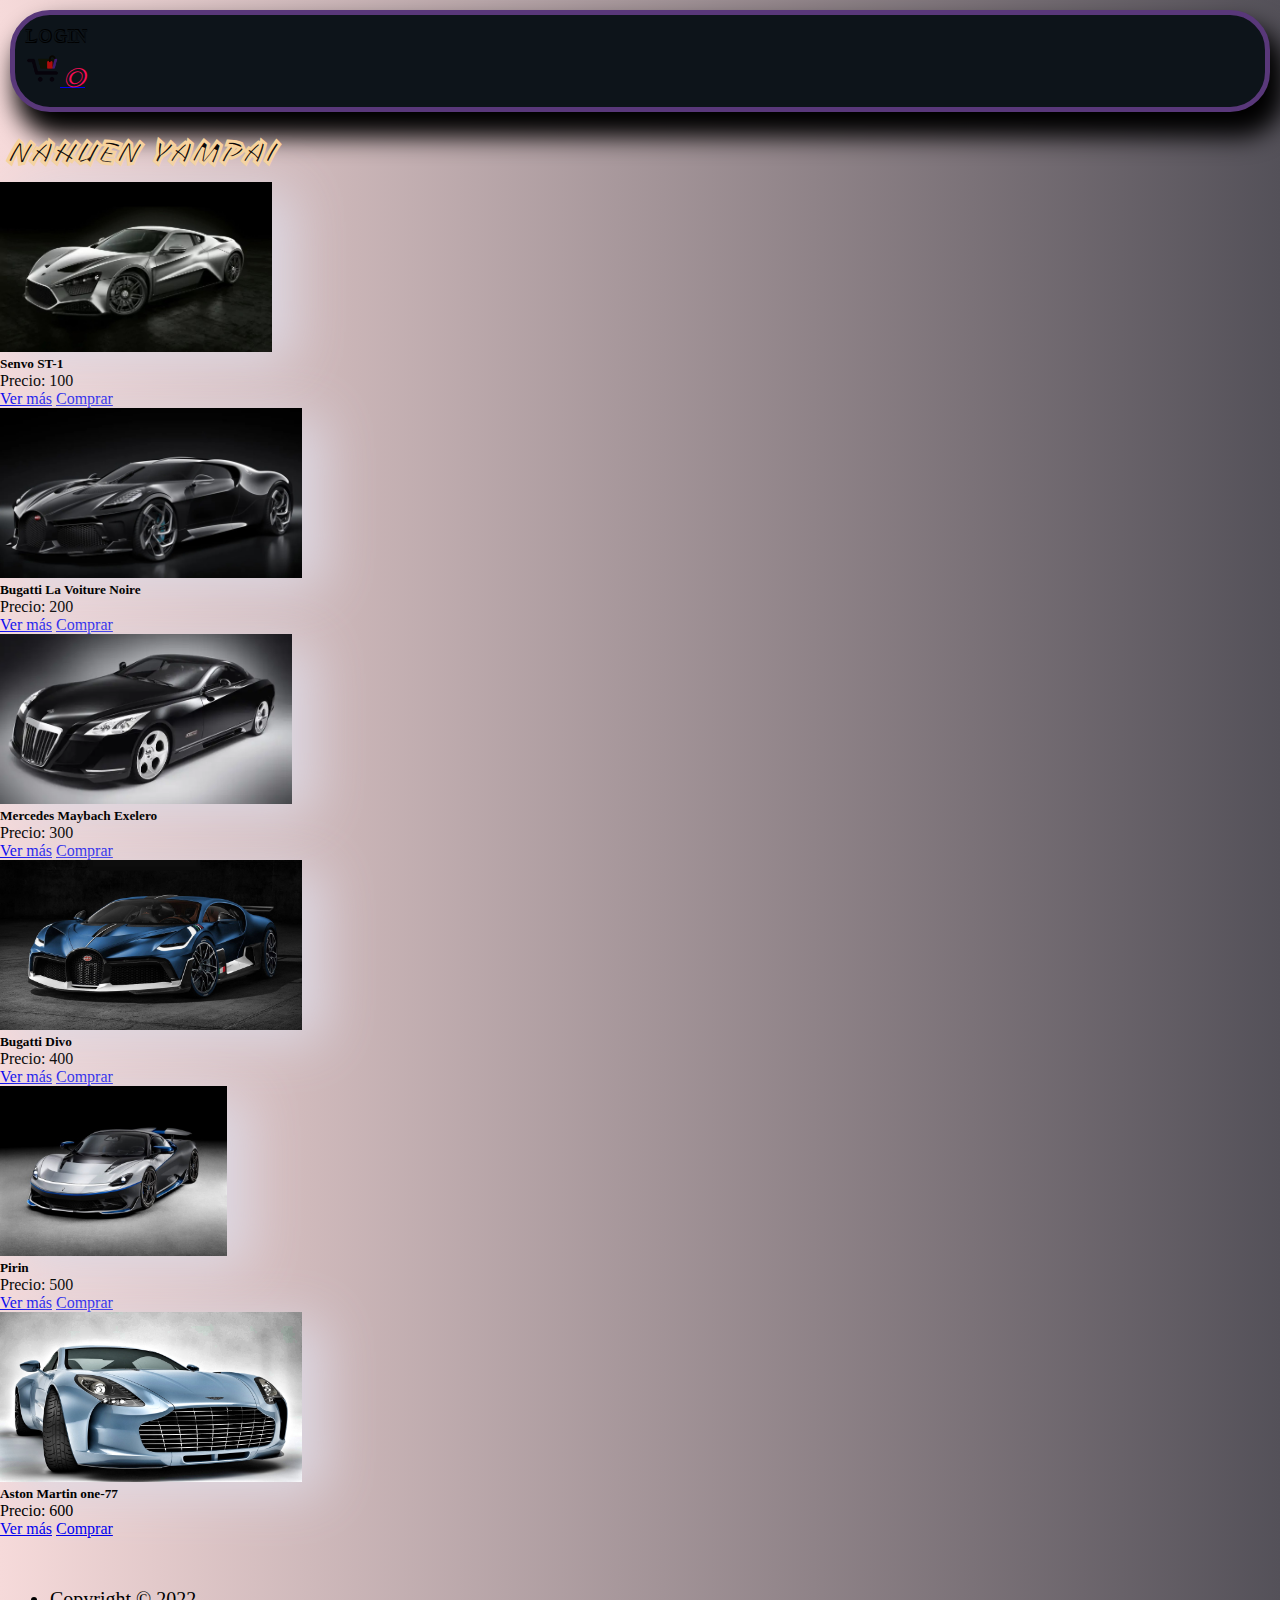
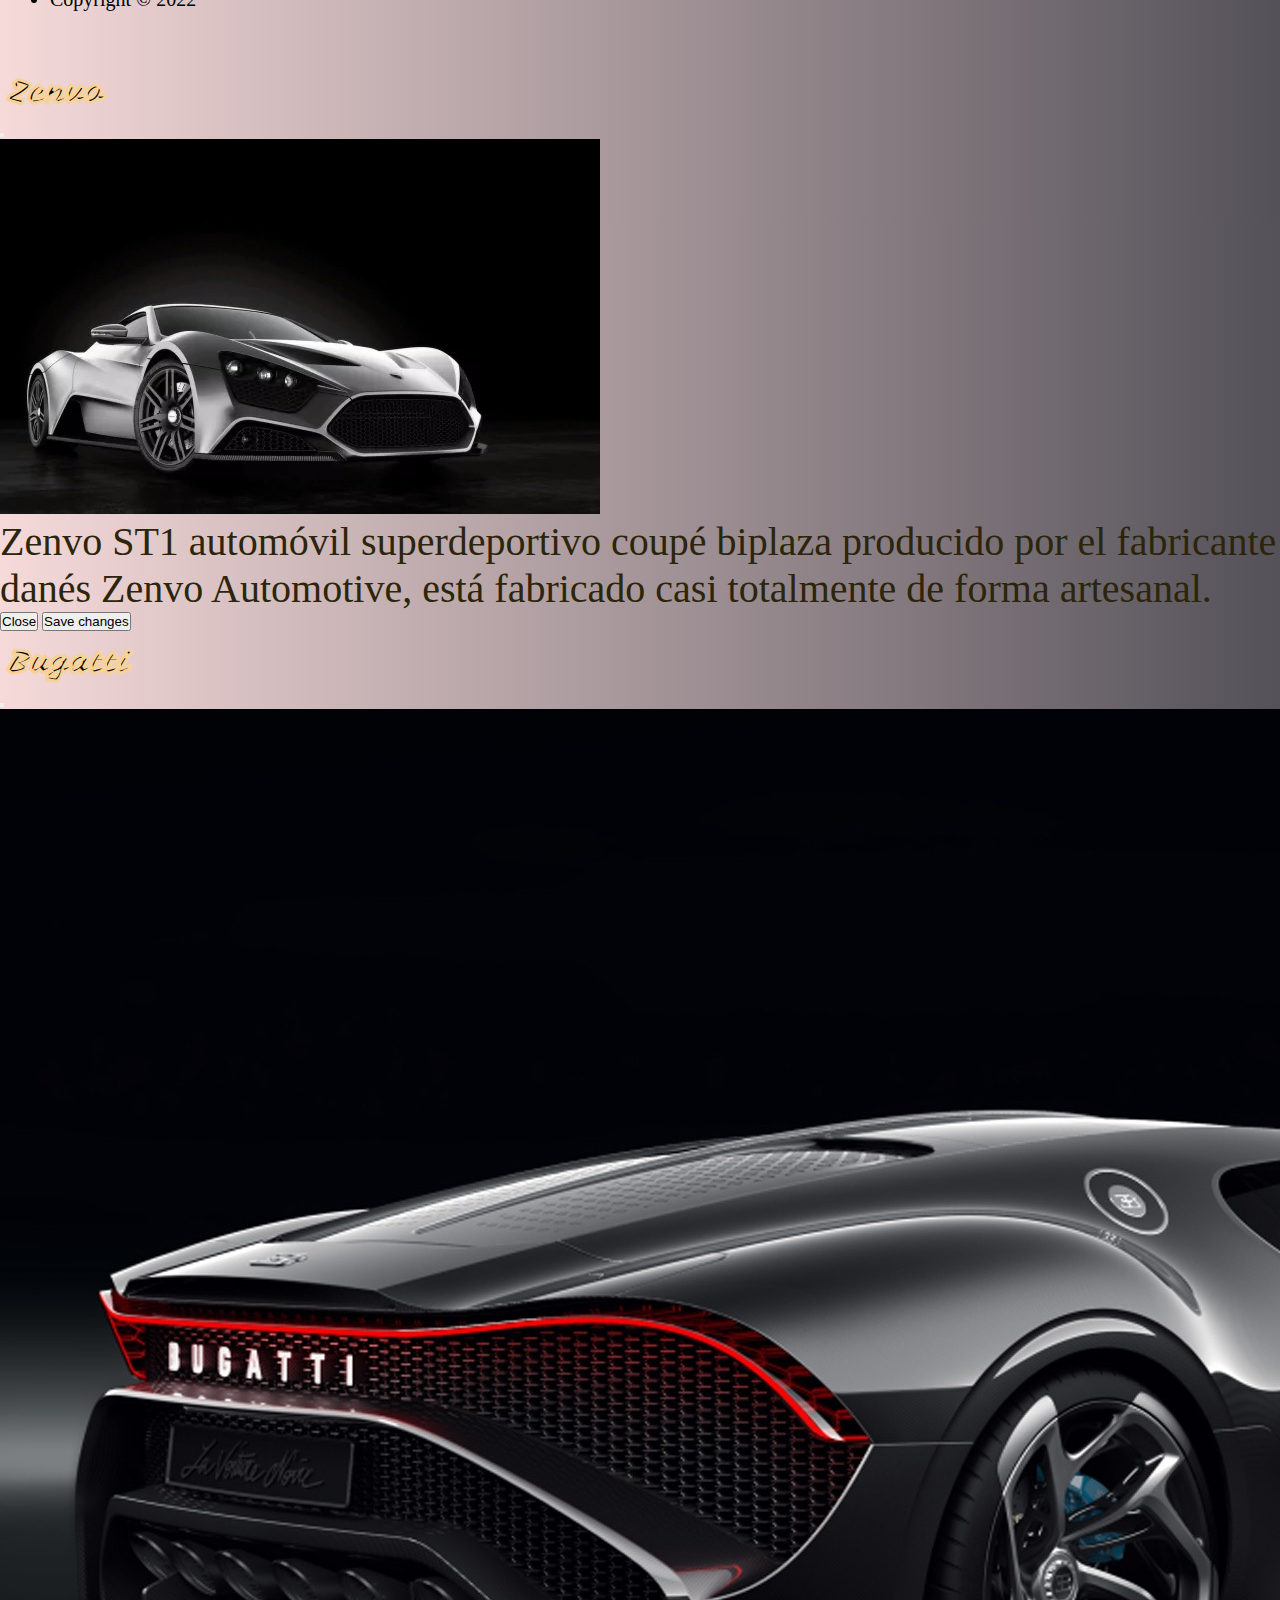
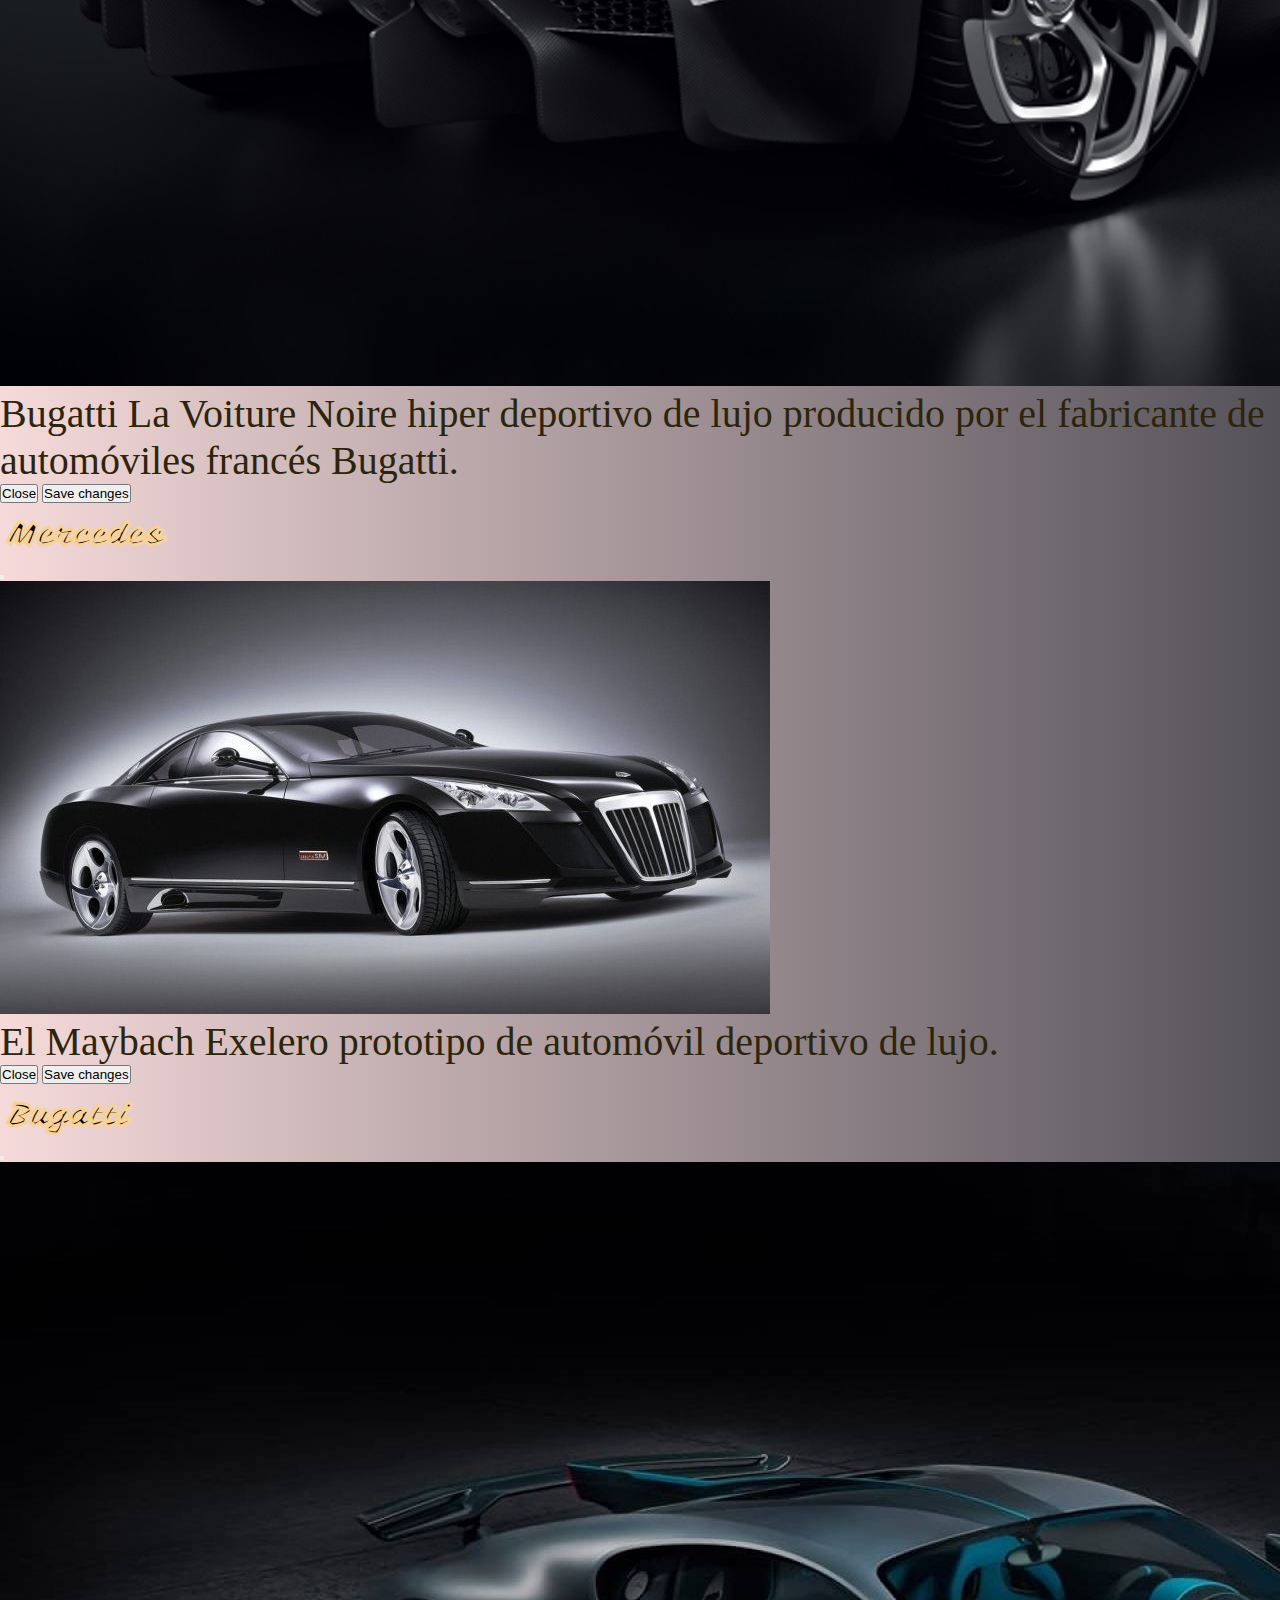
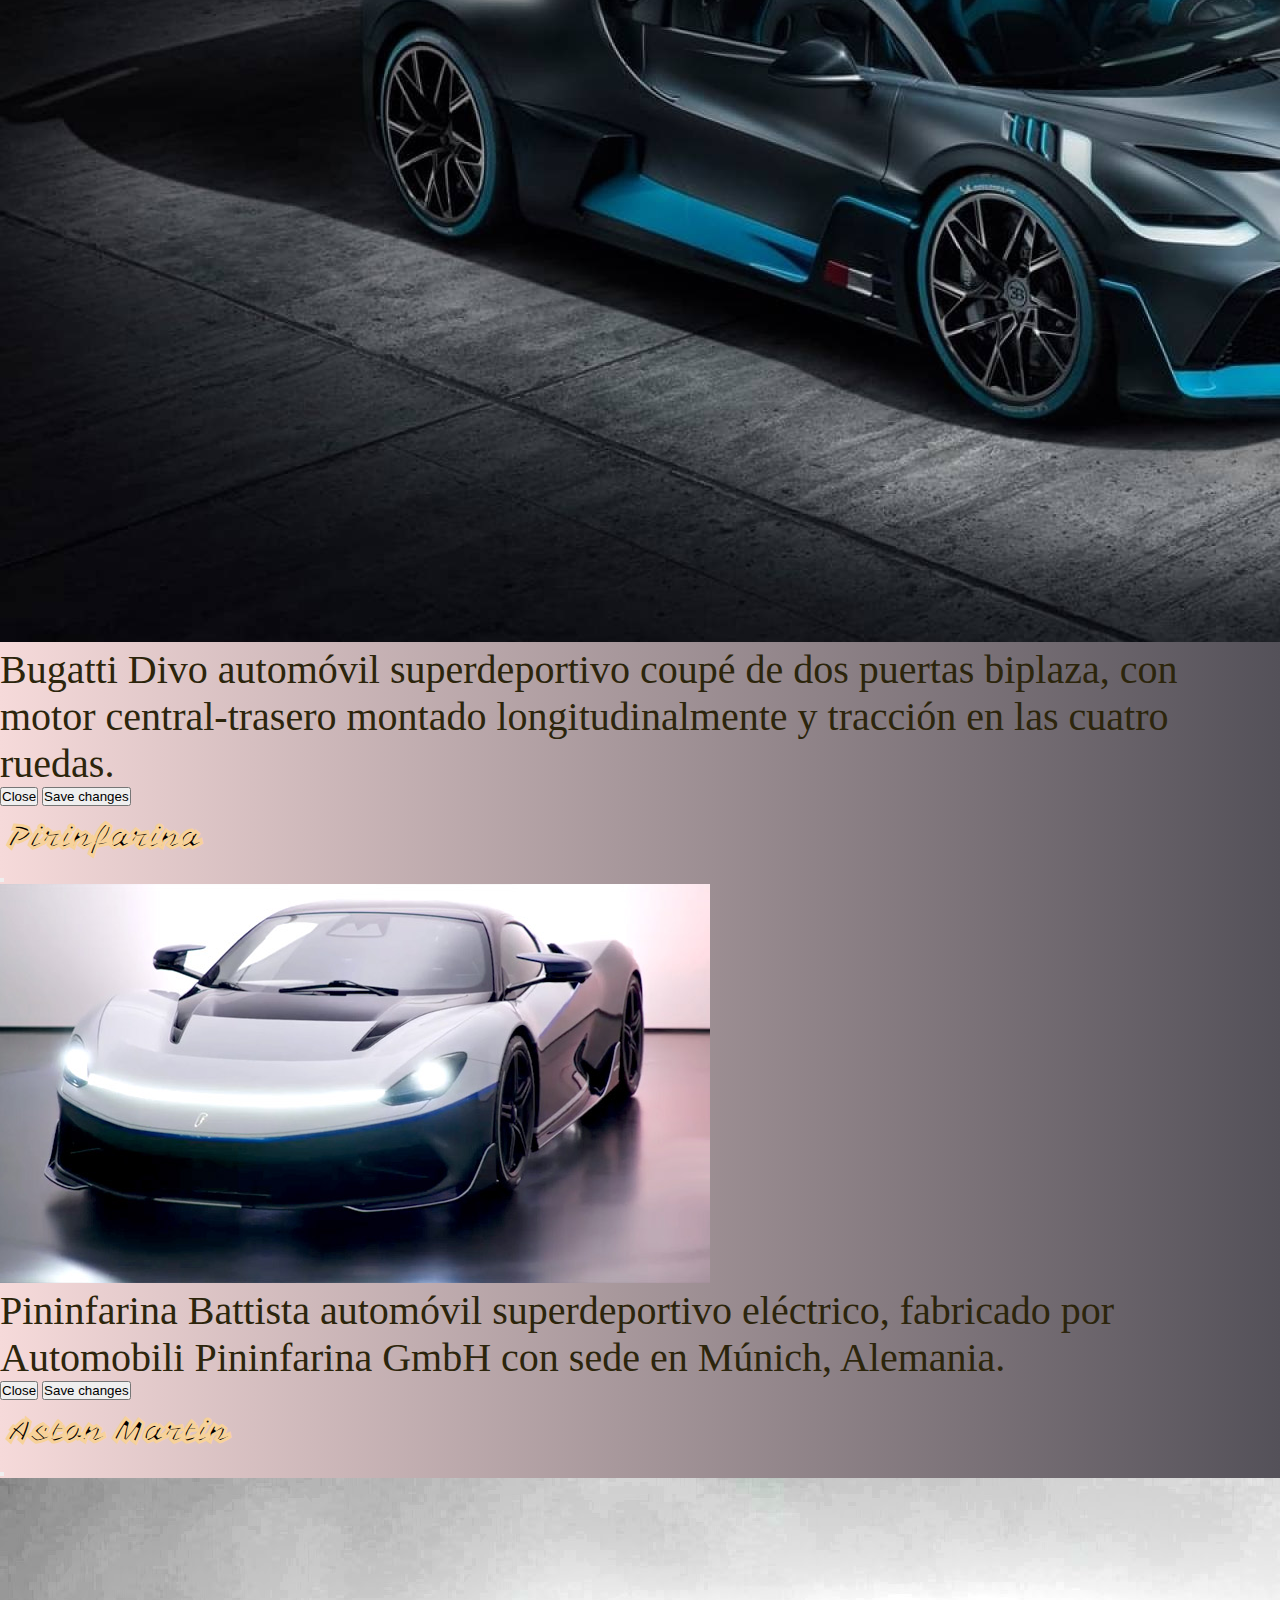
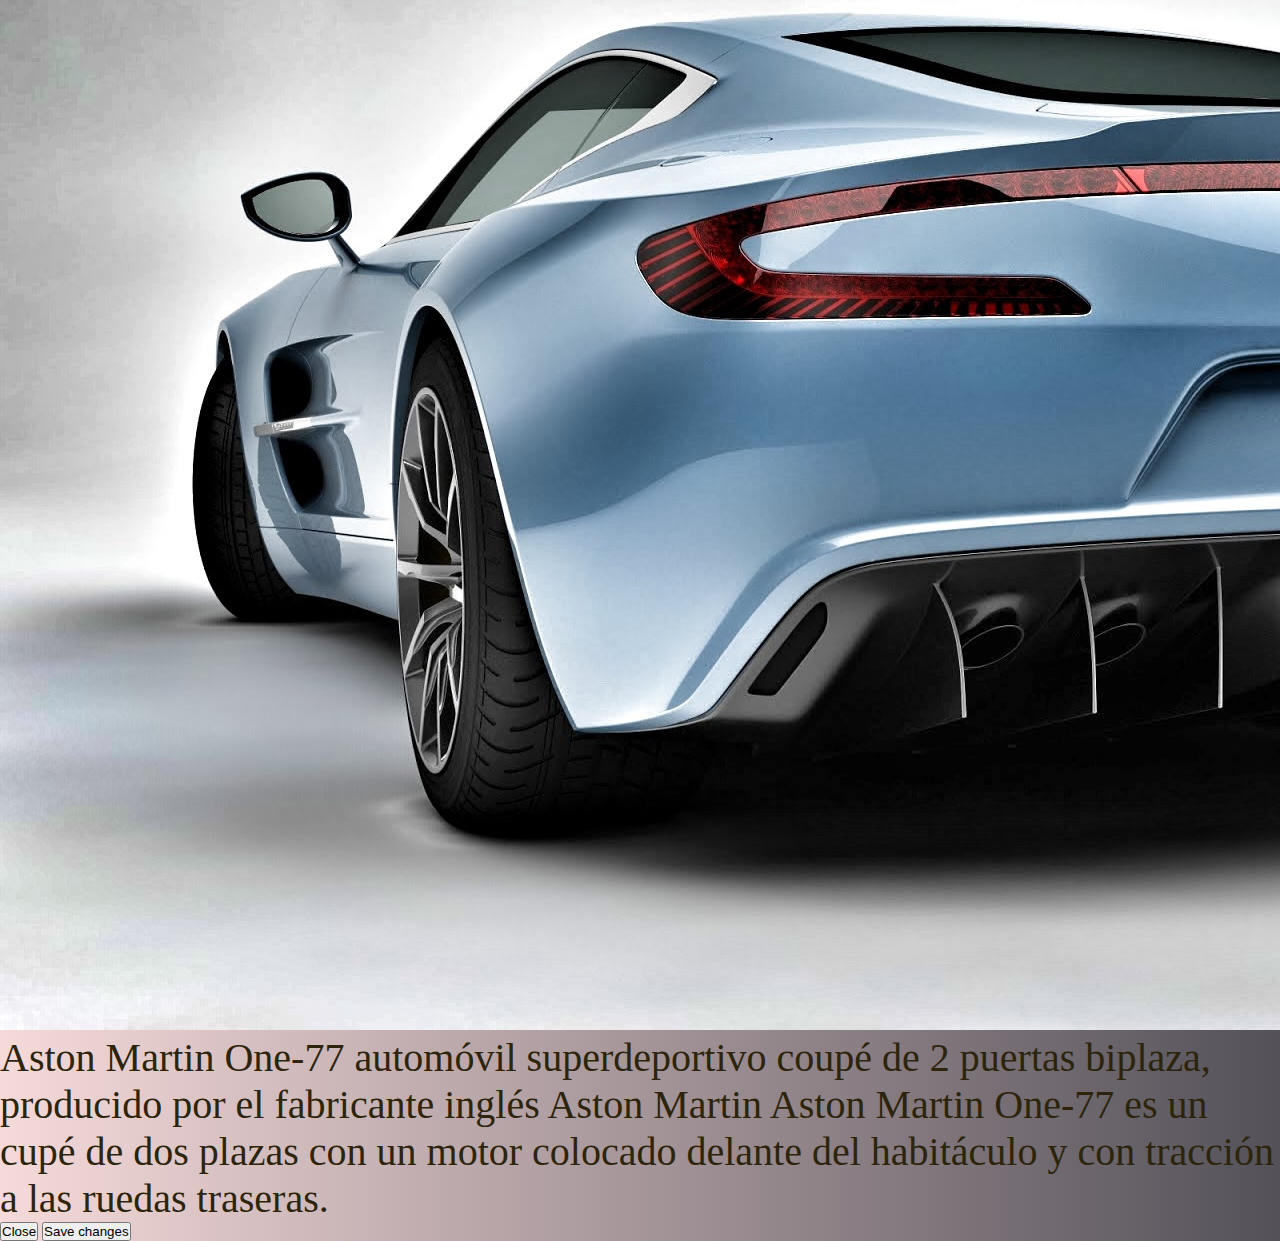
<file: index.html>
<!DOCTYPE html>
<html lang="en">

<head>
  <meta charset="UTF-8" />
  <meta http-equiv="X-UA-Compatible" content="IE=edge" />
  <meta name="viewport" content="width=device-width, initial-scale=1.0" />
  <link rel="stylesheet" href="/assets/css/style.css">
  <link rel="preconnect" href="https://fonts.googleapis.com">
<link rel="preconnect" href="https://fonts.gstatic.com" crossorigin>
<link rel="preconnect" href="https://fonts.googleapis.com">
<link rel="preconnect" href="https://fonts.gstatic.com" crossorigin>
<link href="https://fonts.googleapis.com/css2?family=Vampiro+One&display=swap" rel="stylesheet">
<link href="https://fonts.googleapis.com/css2?family=Jacques+Francois+Shadow&display=swap" rel="stylesheet">
  <link href="https://cdn.jsdelivr.net/npm/bootstrap@5.3.0-alpha1/dist/css/bootstrap.min.css" rel="stylesheet" integrity="sha384-GLhlTQ8iRABdZLl6O3oVMWSktQOp6b7In1Zl3/Jr59b6EGGoI1aFkw7cmDA6j6gD" crossorigin="anonymous">  
  <title>Iniciando Portafolio</title>
</head>

<body>
     
  <nav class="container navbar bg-body-tertiary  ">
    <div id="login" class="container-fluid">
      <p>LOGIN</p>        
      <a class="navbar-brand" href="#">                
        <img src="./assets/img/icons8-shop-64.png"/>
        <i>0</i>
      </a>
    </div>
  </nav>  
    
    

  <main class="container">
    <section class="productos">
      <h1 class="text-center my-5">NAHUEN YAMPAI</h1>     

      
      <!-- PRODUCTOS CARD 1-->
      <section class="contenedor-productos">
        <div class="row">
          <div class="card-products col-12 col-md-6 col-lg-4">
            <div class="card m-auto my-3" style="width: 18rem">
              <img src="/assets/img/ZenvoST1gris2.jpg" alt="" />
              <div class="card-body">
                <h5 class="card-title">Senvo ST-1</h5>
                <p class="card-text">Precio: 100</p>
                <a href="#" class="card-link btn btn-outline-secondary" data-bs-toggle="modal"
                  data-bs-target="#exampleModalLabel1">Ver más</a>
                <a href="#" class="card-link btn btn-outline-success" target="_blank">Comprar</a>
              </div>
            </div>
          </div>

          <!-- PRODUCTOS CARD 2-->
          <div class="col-12 col-md-6 col-lg-4">
            <div class="card m-auto my-3" style="width: 18rem">
              <img src="/assets/img/BUGATTILAVOITURE.jpg" alt="" />
              <div class="card-body">
                <h5 class="card-title">Bugatti La Voiture Noire</h5>
                <p class="card-text">Precio: 200</p>
                <a href="#" class="card-link btn btn-outline-secondary" data-bs-toggle="modal"
                  data-bs-target="#Modal2">Ver más</a>
                <a href="#" class="card-link btn btn-outline-success">Comprar</a>
              </div>
            </div>
          </div>

          <!-- PRODUCTOS CARD 3-->
          <div class="col-12 col-md-6 col-lg-4">
            <div class="card m-auto my-3" style="width: 18rem">
              <img src="/assets/img/maybach.png" alt="" />
              <div class="card-body">
                <h5 class="card-title">Mercedes Maybach Exelero</h5>
                <p class="card-text">Precio: 300</p>
                <a href="#" class="card-link btn btn-outline-secondary" data-bs-toggle="modal"
                  data-bs-target="#exampleModal3">Ver más</a>
                <a href="#" class="card-link btn btn-outline-success">Comprar</a>
              </div>
            </div>
          </div>
          <div class="col-12 col-md-6 col-lg-4">

            <!-- PRODUCTOS CARD 4-->
            <div class="card m-auto my-3" style="width: 18rem">
              <img src="/assets/img/BugattiDiv.png" alt="" />
              <div class="card-body">
                <h5 class="card-title">Bugatti Divo</h5>
                <p class="card-text">Precio: 400</p>
                <a href="#" class="card-link btn btn-outline-secondary" data-bs-toggle="modal"
                  data-bs-target="#exampleModal4">Ver más</a>
                <a href="#" class="card-link btn btn-outline-success">Comprar</a>
              </div>
            </div>
          </div>
          <div class="col-12 col-md-6 col-lg-4">


            <!-- PRODUCTOS CARD 5-->
            <div class="card m-auto my-3" style="width: 18rem">
              <img src="/assets/img/pininfarina1.jpg" alt="" />
              <div class="card-body">
                <h5 class="card-title">Pirin</h5>
                <p class="card-text">Precio: 500</p>
                <a href="#" class="card-link btn btn-outline-secondary" data-bs-toggle="modal"
                  data-bs-target="#exampleModal5">Ver más</a>
                <a href="#" class="card-link btn btn-outline-success">Comprar</a>
              </div>
            </div>
          </div>

          <!-- PRODUCTOS CARD 6-->
          <div class="col-12 col-md-6 col-lg-4">
            <div class="card m-auto my-3" style="width: 18rem">
              <img src="/assets/img/AMone77.3.jpg" alt="" />
              <div class="card-body">
                <h5 class="card-title">Aston Martin one-77</h5>
                <p class="card-text">Precio: 600</p>
                <a href="#" class="card-link btn btn-outline-secondary" data-bs-toggle="modal"
                  data-bs-target="#exampleModal6">Ver más</a>
                <a href="#" class="card-link btn btn-outline-success" target="_blank">Comprar</a>
              </div>
            </div>
          </div>
        </div>
      </section>
    </section>
  </main>
  
  <footer class="container bg-tertiary">
    <ul>
      <li>Copyright © 2022</li>      
    </ul>
  </footer>


  <!-- INICIO MODAL 1-->
  <div class="modal fade" id="exampleModalLabel1" tabindex="-1" aria-labelledby="exampleModalLabel1" aria-hidden="true">
    <div class="modal-dialog modal-dialog-scrollable">
      <div class="modal-content">
        <div class="modal-header">
          <h1 class="modal-title fs-5" id="exampleModalLabel1">Zenvo</h1>
          <button type="button" class="btn-close" data-bs-dismiss="modal" aria-label="Close"></button>
        </div>
        <div class="modal-body">
          <img src="/assets/img/ZenvoST1gris.jpg" class="card-img-top img-fluid" alt="">
          <p>Zenvo ST1  automóvil superdeportivo coupé biplaza producido por el fabricante danés Zenvo Automotive, está fabricado casi totalmente de forma artesanal.</p>
        </div>
        <div class="modal-footer">
          <button type="button" class="btn btn-secondary" data-bs-dismiss="modal">Close</button>
          <button type="button" class="btn btn-primary">Save changes</button>
        </div>
      </div>
    </div>
  </div>
<!-- FIN MODAL 1-->

  

  <!-- INICIO MODAL 2-->
  <div class="modal fade" id="Modal2" tabindex="-1" aria-labelledby="Modal2" aria-hidden="true">
    <div class="modal-dialog modal-dialog-scrollable">
      <div class="modal-content">
        <div class="modal-header">
          <h1 class="modal-title fs-5" id="exampleModalLabel">Bugatti</h1>
          <button type="button" class="btn-close" data-bs-dismiss="modal" aria-label="Close"></button>
        </div>
        <div class="modal-body">
          <img src="/assets/img/lavoiture3.jpg" class="card-img-top img-fluid" alt="">
          <p>Bugatti La Voiture Noire hiper deportivo de lujo producido por el 
            fabricante de automóviles francés Bugatti. </p>
        </div>
        <div class="modal-footer">
          <button type="button" class="btn btn-secondary" data-bs-dismiss="modal">Close</button>
          <button type="button" class="btn btn-primary">Save changes</button>
        </div>
      </div>
    </div>
  </div>
<!-- FIN MODAL 2-->



<!-- INICIO MODAL 3-->
<div class="modal fade" id="exampleModal3" tabindex="-1" aria-labelledby="exampleModalLabel3" aria-hidden="true">
  <div class="modal-dialog modal-dialog-scrollable">
    <div class="modal-content">
      <div class="modal-header">
        <h1 class="modal-title fs-5" id="exampleModalLabel">Mercedes</h1>
        <button type="button" class="btn-close" data-bs-dismiss="modal" aria-label="Close"></button>
      </div>
      <div class="modal-body">
        <img src="/assets/img/maybachex3.jpg" class="card-img-top img-fluid" alt="">
        <p>El Maybach Exelero prototipo de automóvil deportivo de lujo.</p>
      </div>
      <div class="modal-footer">
        <button type="button" class="btn btn-secondary" data-bs-dismiss="modal">Close</button>
        <button type="button" class="btn btn-primary">Save changes</button>
      </div>
    </div>
  </div>
</div>
<!-- FIN MODAL 3-->


<!-- INICIO MODAL 4-->
<div class="modal fade" id="exampleModal4" tabindex="-1" aria-labelledby="exampleModalLabel" aria-hidden="true">
  <div class="modal-dialog modal-dialog-scrollable">
    <div class="modal-content">
      <div class="modal-header">
        <h1 class="modal-title fs-5" id="exampleModalLabel4">Bugatti</h1>
        <button type="button" class="btn-close" data-bs-dismiss="modal" aria-label="Close"></button>
      </div>
      <div class="modal-body">
        <img src="/assets/img/bugattiDivo2.jpg" class="card-img-top img-fluid" alt="">
      <p>Bugatti Divo  automóvil superdeportivo coupé de dos puertas biplaza, con motor central-trasero montado longitudinalmente y tracción en las cuatro ruedas.</p>
      </div>
      <div class="modal-footer">
        <button type="button" class="btn btn-secondary" data-bs-dismiss="modal">Close</button>
        <button type="button" class="btn btn-primary">Save changes</button>
      </div>
    </div>
  </div>
</div>
<!-- FIN MODAL 4-->



<!-- INICIO MODAL 5-->
<div class="modal fade" id="exampleModal5" tabindex="-1" aria-labelledby="exampleModalLabel5" aria-hidden="true">
  <div class="modal-dialog modal-dialog-scrollable">
    <div class="modal-content">
      <div class="modal-header">
        <h1 class="modal-title fs-5" id="exampleModalLabel5">Pirinfarina</h1>
        <button type="button" class="btn-close" data-bs-dismiss="modal" aria-label="Close"></button>
      </div>
      <div class="modal-body">
        <img src="/assets/img/pirinfarina3.png" class="card-img-top img-fluid" alt="">
        <p>Pininfarina Battista automóvil superdeportivo eléctrico, fabricado
          por Automobili Pininfarina GmbH con sede en Múnich, Alemania.</p>
      </div>
      <div class="modal-footer">
        <button type="button" class="btn btn-secondary" data-bs-dismiss="modal">Close</button>
        <button type="button" class="btn btn-primary">Save changes</button>
      </div>
    </div>
  </div>
</div>
<!-- FIN MODAL 5-->

<!-- INICIO MODAL 6-->
<div class="modal fade" id="exampleModal6" tabindex="-1" aria-labelledby="exampleModalLabel6" aria-hidden="true">
  <div class="modal-dialog modal-dialog-scrollable">
    <div class="modal-content">
      <div class="modal-header">
        <h1 class="modal-title fs-5" id="exampleModalLabel6">Aston Martin</h1>
        <button type="button" class="btn-close" data-bs-dismiss="modal" aria-label="Close"></button>
      </div>
      <div class="modal-body">
        <img src="/assets/img/AMone77.2.jpg" class="card-img-top img-fluid" alt="">
      <p> Aston Martin One-77  automóvil superdeportivo coupé de 2 puertas biplaza, 
        producido por el fabricante inglés Aston Martin      
        Aston Martin One-77 es un cupé de dos plazas con un motor colocado delante del habitáculo y con tracción a las ruedas traseras.</p>
      </div>
      <div class="modal-footer">
        <button type="button" class="btn btn-secondary" data-bs-dismiss="modal">Close</button>
        <button type="button" class="btn btn-primary">Save changes</button>
      </div>
    </div>
  </div>
</div>
<!-- FIN MODAL 6-->


  <!-- Jquery 3.6.3 -->
  <script src="https://code.jquery.com/jquery-3.6.3.js" integrity="sha256-nQLuAZGRRcILA+6dMBOvcRh5Pe310sBpanc6+QBmyVM=" crossorigin="anonymous"></script>

  <!-- Javascript BUndle with Popper -->
  <script src="https://cdn.jsdelivr.net/npm/bootstrap@5.3.0-alpha1/dist/js/bootstrap.bundle.min.js" integrity="sha384-w76AqPfDkMBDXo30jS1Sgez6pr3x5MlQ1ZAGC+nuZB+EYdgRZgiwxhTBTkF7CXvN" crossorigin="anonymous"></script>
</body>
</html>
</file>
<file: assets/css/style.css>
* {
  margin: 0;
  padding: 0;
}

.navbar {
  background-color: rgb(13, 20, 26);
  margin: 10px;
  padding: 10px;
  border-radius: 40px 40px 40px 40px;
  box-sizing: border-box;
  border: 5px solid rgb(89, 56, 122);
  box-shadow: 10px 20px 25px 5px;
  font-family: "Jacques Francois Shadow", cursive;
}
#login {
  align-items: baseline;
}


.navbar-brand img {
  width: 35px;
  height: 35px;
}

.navbar-brand i{
  color: rgb(246, 14, 87);
  font-size: 36px;
}

header {
  border-bottom: #897d9b 3px solid;
  border-radius: 30px;
}

h1 {
  padding: 10px;
  -webkit-text-stroke: 2px rgb(247, 210, 154);
  font-family: "Vampiro One", cursive;
}

body {
  background: linear-gradient(90deg, #f6dada, #545159);
  height: 100vh;
}



.card img {
  height: 170px; 
  box-shadow: 20px 10px 50px 0 #ddd9e4;
 

}

.modal-body p {
  font-size: 40px;
  font-family: "Courgette", cursive;
  color: rgb(44, 37, 12);
}

footer {
  align-items: flex-start;
  margin: 50px;
  font-size: 20px

}

@import url("https://fonts.googleapis.com/css2?family=Vampiro+One&display=swap");

@media only screen and (max-width: 700px) {
  .responsive {
    width: 49.99999%;
    margin: 6px 0;
  }
}

@media only screen and (max-width: 500px) {
  .responsive {
    width: 100%;
  }
}
</file>
